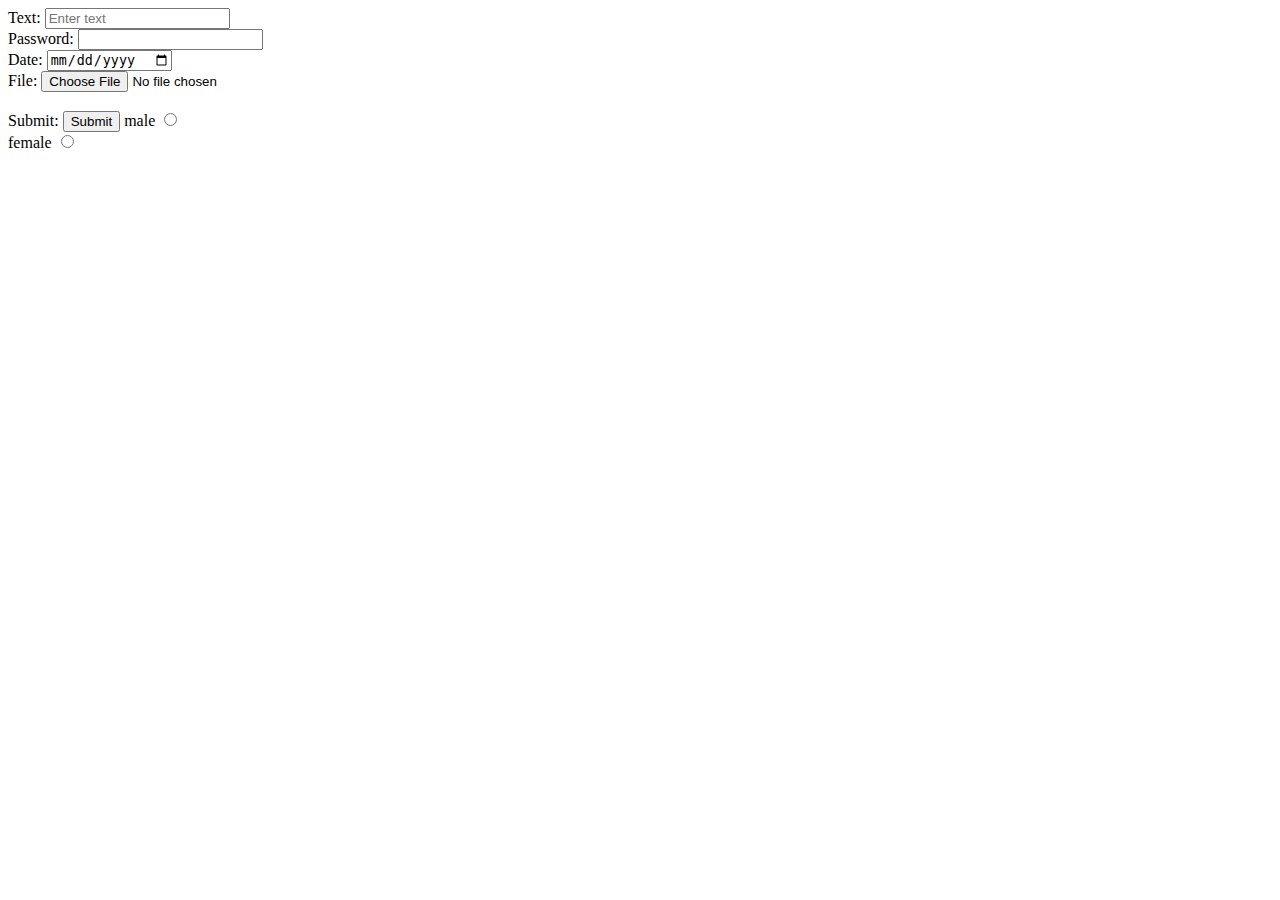
<file: webdev/in1001.html>
<!DOCTYPE html>
<html lang="en">
<head>
    <meta charset="UTF-8">
    <meta name="viewport" content="width=device-width, initial-scale=1.0">
    <title>Document</title>
</head>
<body>
    <form action="">
     Text: <input type="text" placeholder="Enter text"><br>
     Password: <input type="password"><br>
     Date: <input type="date"><br>
     File: <input type="file">       
    </form><br>
    Submit: <input type="submit">
    <label for="male">male</label>
    <input type="radio" id="male" name="gender"><br>

    <label for="female">female</label>
    <input type="radio" id="female" name="gender" value="female">
    
</body>
</html>
</file>
